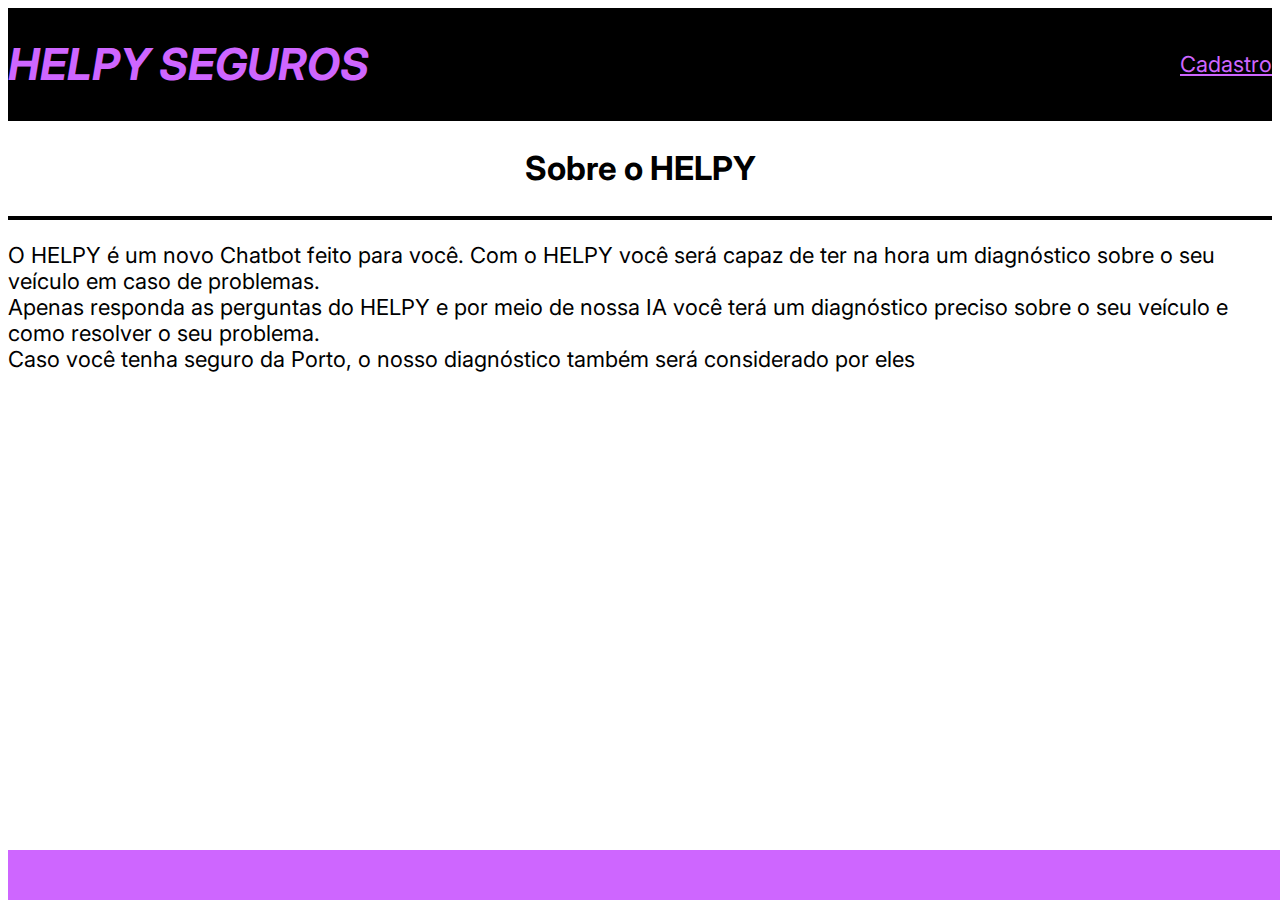
<file: site_helpy/index.html>
<!DOCTYPE html>
<html lang="pt-br">
<head>
    <meta charset="UTF-8">
    <meta name="viewport" content="width=device-width, initial-scale=1.0">
    <title>HELPY</title>
    <link rel="stylesheet" href="css/style.css">
    <link href='https://fonts.googleapis.com/css?family=Inter' rel='stylesheet'>
    <link rel="stylesheet" href="css/custom.css">
</head>
<body>
    <div class="header">
        <h1>HELPY SEGUROS</h1>
        <a href="cadastroUsuario.html" class="cadastro">Cadastro</a>
    </div>

    <h2>Sobre o HELPY</h2>
    <hr size="4" color="black">
    <p>O HELPY é um novo Chatbot feito para você. Com o HELPY você será capaz de
        ter na hora um diagnóstico sobre o seu veículo em caso de problemas. <br>
        
        Apenas responda as perguntas do HELPY e por meio de nossa IA você terá um
        diagnóstico preciso sobre o seu veículo e como resolver o seu problema. <br>
        
        Caso você tenha seguro da Porto, o nosso diagnóstico também será 
        considerado por eles</p>

    <footer>
        <div class="ba">

        </div>
    </footer>
</body>
</html>
</file>
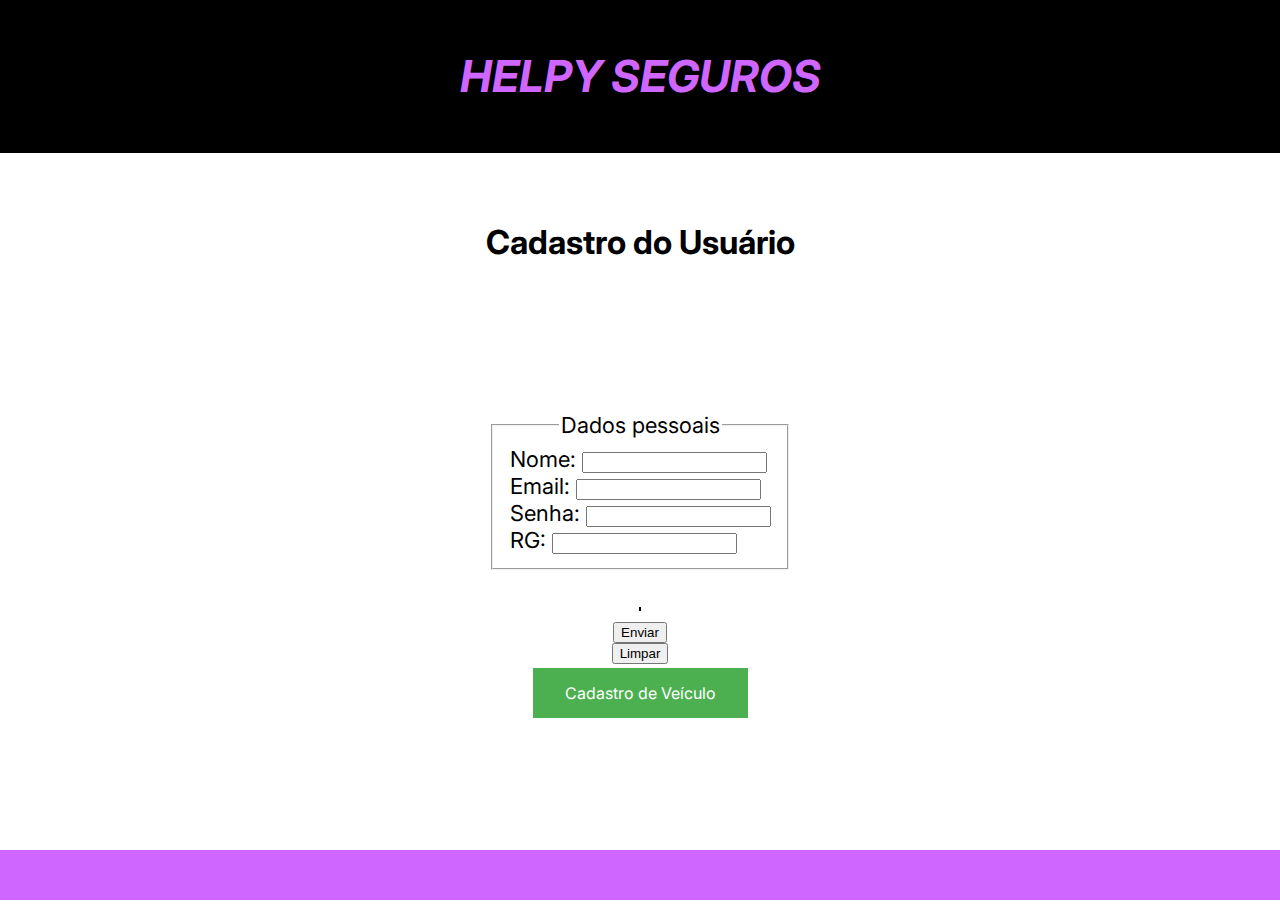
<file: site_helpy/cadastroUsuario.html>
<!DOCTYPE html>
<html lang="pt-br">
<head>
    <meta charset="UTF-8">
    <meta name="viewport" content="width=device-width, initial-scale=1.0">
    <title>Cadastro do Usuário</title>
    <link rel="stylesheet" href="css/style.css">
    <link href='https://fonts.googleapis.com/css?family=Inter' rel='stylesheet'>
    <link rel="stylesheet" href="css/style2.css">
</head>
<body>
    <div class="header">
        <h1>HELPY SEGUROS</h1>
    </div>

    <h2>Cadastro do Usuário</h2>
    <hr style="border: none; border-top: 1px solid black;">

    <form action="Cadastrar" method="get" class="form">
        <fieldset>
            <legend>Dados pessoais</legend>
    
            <label for="id_nome">Nome: </label>
            <input type="text" name="nome" id="idNome" required><br>
    
            <label for="idEmail">Email: </label>
            <input type="text" name="email" id="idEmail" required><br>

            <label for="idsenha">Senha: </label>
            <input type="text" name="senha" id="idsenha" required> <br>

            <label for="idrg">RG: </label>
            <input type="text" name="rg" id="idrg" required> <br>
        </fieldset>

        <br>

        <hr size="4" color="black">

        <input type="submit" value="Enviar">
        <input type="reset" value="Limpar">
    </form>

    <a href="cadastroVeiculo.html" class="cadastro">Cadastro de Veículo</a>

    <div class="footer"></div>

</body>
</html>
</file>
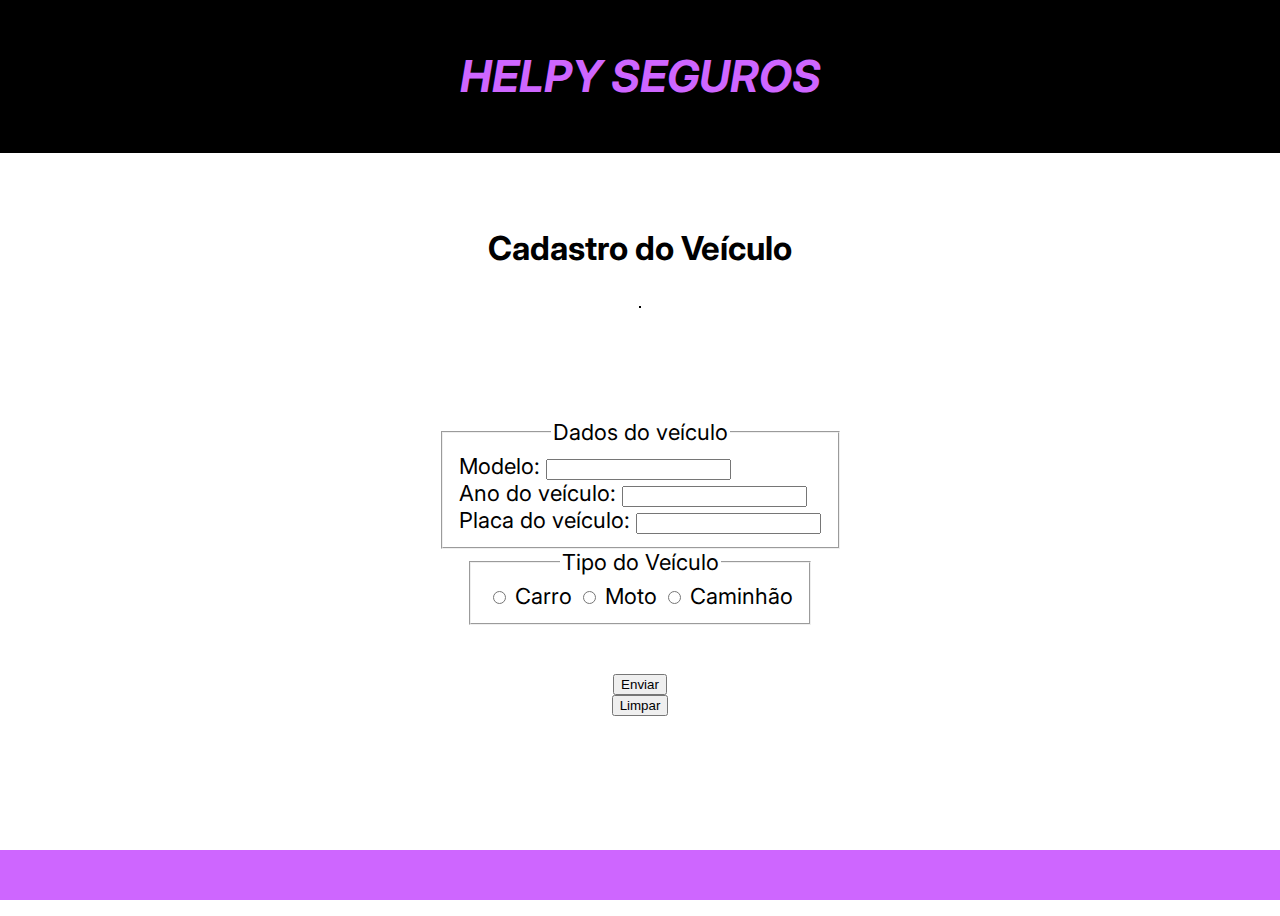
<file: site_helpy/cadastroVeiculo.html>
<!DOCTYPE html>
<html lang="pt-br">
<head>
    <meta charset="UTF-8">
    <meta name="viewport" content="width=device-width, initial-scale=1.0">
    <title>Cadastro do Veículo</title>
    <link rel="stylesheet" href="css/style.css">
    <link href='https://fonts.googleapis.com/css?family=Inter' rel='stylesheet'>
    <link rel="stylesheet" href="css/style3.css">
</head>
<body>
    <div class="header">
        <h1>HELPY SEGUROS</h1>
    </div>

    <h2>Cadastro do Veículo</h2>
    <hr style="border: 1px solid black;">

    <form action="Cadastrar" method="get" class="form">

        <fieldset>
            <legend>Dados do veículo</legend>
    
            <label for="idmodelo">Modelo: </label>
            <input type="text" name="modelo" id="idmodelo" required><br>
    
            <label for="idano">Ano do veículo: </label>
            <input type="text" name="ano" id="idano" required><br>

            <label for="idplaca">Placa do veículo: </label>
            <input type="text" name="placa" id="idplaca" required> <br>
        </fieldset>

        <fieldset>
            <legend>Tipo do Veículo</legend>

            <input type="radio" name="Tipo" id="idcarro">
            <label for="idcarro">Carro</label>

            <input type="radio" name="Tipo" id="idmoto">
            <label for="idmoto">Moto</label>

            <input type="radio" name="Tipo" id="idcaminhão">
            <label for="idcaminhão">Caminhão</label>
        </fieldset>

        <br>

        <hr style="border: none; border-top: 1px solid black;">

        <input type="submit" value="Enviar">
        <input type="reset" value="Limpar">
    </form>

    <div class="footer"></div>

</body>
</html>
</file>
<file: site_helpy/css/style.css>
div{
    background-color: black;
    height: 171;
    width: 1440;
}


/*.cadastro{
    position: absolute;
    color: #CE66FF;
    top: 50%;
    right: 55%;
    padding: 10px;
}*/

h1{
    color: #CE66FF;
    
    font-style: italic;
}

h2{
    text-align: center;
}

p{
    text-align: left;
}

.ba{
    background-color: #CE66FF;
}

input{
    align-self:center ;
}

legend{
    text-align: center;
}
</file>
<file: site_helpy/css/custom.css>
body {
    font-family: 'Inter';font-size: 22px;
}
.header {
    display: flex;
    justify-content: space-between;
    align-items: center;
}
.cadastro {
    color: #CE66FF; 
}
.ba {
    position: fixed;
    bottom: 0;
    background-color: #CE66FF; 
    height: 50px; 
    width: 100%;
}
</file>
<file: site_helpy/css/style2.css>
body {
    font-family: 'Inter';
    font-size: 22px;
    display: flex;
    justify-content: center;
    align-items: center;
    height: 100vh;
    flex-direction: column;
}
.header {
    display: flex;
    justify-content: center;
    align-items: center;
    background-color: black;
    color: #CE66FF;
    width: 100%;
    padding: 20px 0;
    position: fixed;
    top: 0;
}
h2 {
    color: black;
}
.cadastro {
    background-color: #4CAF50; /* Green */
    border: none;
    color: white;
    padding: 15px 32px;
    text-align: center;
    text-decoration: none;
    display: inline-block;
    font-size: 16px;
    margin: 4px 2px;
    cursor: pointer;
}
.form {
    display: flex;
    flex-direction: column;
    align-items: center;
    width: 50%;
    margin-top: 100px;
}
.footer {
    position: fixed;
    bottom: 0;
    background-color: #CE66FF;
    height: 50px;
    width: 100%;
}
</file>
<file: site_helpy/css/style3.css>
body {
    font-family: 'Inter';
    font-size: 22px;
    display: flex;
    justify-content: center;
    align-items: center;
    height: 100vh;
    flex-direction: column;
}
.header {
    display: flex;
    justify-content: center;
    align-items: center;
    background-color: black;
    color: #CE66FF;
    width: 100%;
    padding: 20px 0;
    position: fixed;
    top: 0;
}
h2 {
    color: black;
}
.form {
    display: flex;
    flex-direction: column;
    align-items: center;
    width: 50%;
    margin-top: 100px;
}
.footer {
    position: fixed;
    bottom: 0;
    background-color: #CE66FF;
    height: 50px;
    width: 100%;
}
</file>
